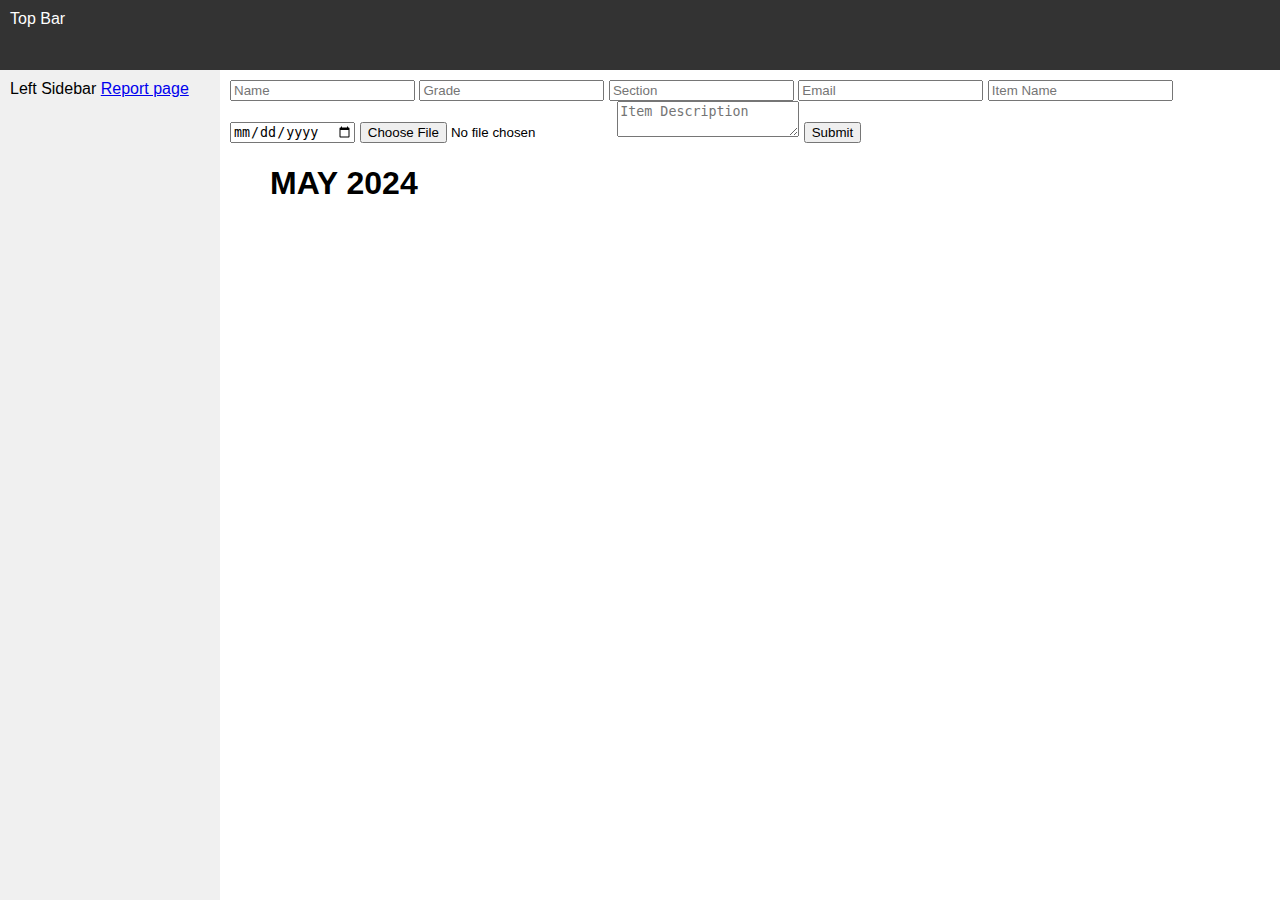
<file: index.html>
<!DOCTYPE html>
<html lang="en">
<head>
    <meta charset="UTF-8">
    <meta name="viewport" content="width=device-width, initial-scale=1.0">
    <title>User Information Values</title>
    <link rel="stylesheet" href="style.css">
</head>
<body>
    <div class="mainpage">
        <div class="top-bar">Top Bar</div>
        <div class="content">
            <div class="sidebar">Left Sidebar

                <a href="report.html"> 
                    Report page
                </a>

            </div>
            <div class="main-content">
                <div class="input-section">
                    <input type="text" id="nameInput" placeholder="Name">
                    <input type="text" id="gradeInput" placeholder="Grade">
                    <input type="text" id="sectionInput" placeholder="Section">
                    <input type="email" id="emailInput" placeholder="Email">
                    <input type="text" id="itemNameInput" placeholder="Item Name">
                    <input type="date" id="dateFoundInput">
                    <input type="file" id="imageInput" accept="image/*">
                    <textarea id="descriptionInput" placeholder="Item Description"></textarea>
                    <button onclick="addInfoContainer()">Submit</button>
                </div>
            <div id="currentMonth" class="current-month"><h1>MAY 2024</h1></div>
        </div>
    </div>
    </div>
    
    <script src="script.js"></script>
</body>
</html>
</file>
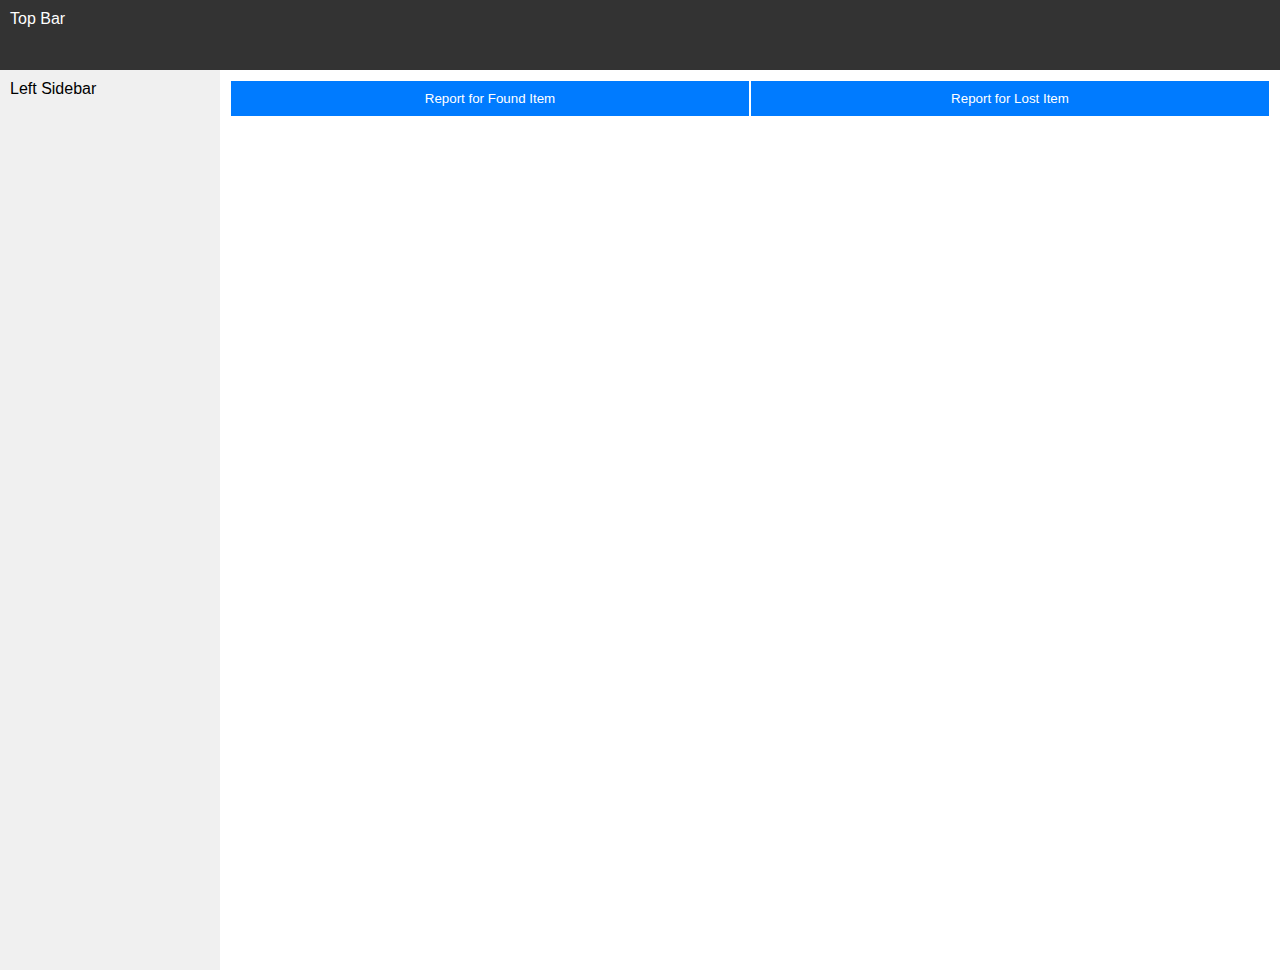
<file: report.html>
<!DOCTYPE html>
<html lang="en">
<head>
    <meta charset="UTF-8">
    <meta name="viewport" content="width=device-width, initial-scale=1.0">
    <title>User Information Form</title>
    <link rel="stylesheet" href="report.css">
</head>
<body>
    <div class="top-bar">Top Bar</div>
    <div class="content">
        <div class="sidebar">Left Sidebar</div>
        <div class="main-content">
            <div class="toggleButtonsec">
                <button id="toggleButton" class="toggleButton FI" onclick="toggleForm()">Report for Found Item</button>
                <button id="toggleButton2" class="toggleButton LI" onclick="toggleForm2()">Report for Lost Item</button>
            </div>

            <!-- First Container -->
            <div class="container" id="formContainer">
                <form id="userForm" method="POST">
                
                    <!-- Retriever Info -->
                    <div class="form-group">
                        <label for="name">Name:</label>
                        <input type="text" id="name" name="name" required placeholder="Enter Your Name...">
                    </div>
                    
                    <div class="form-group">
                        <label for="grade">Grade:</label>
                        <select id="grade" name="grade" onchange="updateTertiaryCategory()">
                            <option value="" disabled selected>Select your Grade</option>
                            <option value="CASA">CASA</option>
                            <option value="1">Grade 1</option>
                            <option value="2">Grade 2</option>
                            <option value="3">Grade 3</option>
                            <option value="4">Grade 4</option>
                            <option value="5">Grade 5</option>
                            <option value="6">Grade 6</option>
                            <option value="7">Grade 7</option>
                            <option value="8">Grade 8</option>
                            <option value="9">Grade 9</option>
                            <option value="10">Grade 10</option>
                            <option value="11">Grade 11</option>
                            <option value="12">Grade 12</option>
                        </select>
                    </div>
                    
                    <div class="form-group" id="sectionGroup" style="display: none;">
                        <label for="section">Section:</label>
                        <select id="section" name="section">
                            <!-- Section options will be populated dynamically based on the selection in the Grade dropdown -->
                        </select>
                    </div>

                    <div class="form-group">
                        <label for="Email">Your Email:</label>
                        <input type="text" id="Email" name="Email" required placeholder="Enter your Email Adress...">
                    </div>

                    <!-- Item Found Info -->
                    <div class="form-group">
                        <label for="ItemName">Item Name:</label>
                        <input type="text" id="ItemName" name="ItemName" required placeholder="Enter the Name of Item...">
                    </div>
                    
                    <div class="date-input">
                        <label for="ItemFoundDate"> Date Found:</label>
                        <input type="date" id="ItemFoundDate" name="ItemFoundDate">
                    </div>

                    <div class="input-div">
                        <label for="ItemDescription"> Item Description:</label>
                        <textarea id="ItemDescription" name="ItemDescription" rows="3" placeholder="Enter Item Description..."></textarea>
                    </div>

                    <div class="image-input-div">
                        <input type="file" id="image-upload" name="image-upload" accept="image/*">
                        <label for="image-upload">Click here to upload an image</label>
                    </div>

                    <input type="submit" value="Submit">
                </form>
            </div>

            <!-- Second Container -->
            <div class="container" id="formContainer2">
                <form id="userForm2">
                
                    <!-- Retriever Info -->
                    <div class="form-group">
                        <label for="name2">Name:</label>
                        <input type="text" id="name2" name="name2" required placeholder="Enter Your Name...">
                    </div>
                    
                    <div class="form-group">
                        <label for="grade2">Grade:</label>
                        <select id="grade2" name="grade2" onchange="updateTertiaryCategory()">
                            <option value="" disabled selected>Select your Grade</option>
                            <option value="CASA">CASA</option>
                            <option value="1">Grade 1</option>
                            <option value="2">Grade 2</option>
                            <option value="3">Grade 3</option>
                            <option value="4">Grade 4</option>
                            <option value="5">Grade 5</option>
                            <option value="6">Grade 6</option>
                            <option value="7">Grade 7</option>
                            <option value="8">Grade 8</option>
                            <option value="9">Grade 9</option>
                            <option value="10">Grade 10</option>
                            <option value="11">Grade 11</option>
                            <option value="12">Grade 12</option>
                        </select>
                    </div>
                    
                    <div class="form-group" id="sectionGroup2" style="display: none;">
                        <label for="section2">Section:</label>
                        <select id="section2" name="section2">
                            <!-- Section options will be populated dynamically based on the selection in the Grade dropdown -->
                        </select>
                    </div>

                    <div class="form-group">
                        <label for="Email">Your Email:</label>
                        <input type="text" id="Email2" name="Email2" required placeholder="Enter your Email Adress...">
                    </div>

                    <!-- Item Found Info -->
                    <div class="form-group">
                        <label for="ItemName2">Item Name:</label>
                        <input type="text" id="ItemName2" name="ItemName2" required placeholder="Enter the Name of Item...">
                    </div>
                    
                    <div class="date-input">
                        <label for="ItemFoundDate2"> Date Lost:</label>
                        <input type="date" id="ItemFoundDate2" name="ItemFoundDate2">
                    </div>

                    <div class="input-div">
                        <label for="ItemDescription2"> Item Description:</label>
                        <textarea id="ItemDescription2" name="ItemDescription2" rows="3" placeholder="Enter Item Description..."></textarea>
                    </div>

                    <div class="image-input-div">
                        <input type="file" id="image-upload2" name="image-upload2" accept="image/*">
                        <label for="image-upload2">Click here to upload an image</label>
                    </div>

                    <input type="submit" value="Submit">
                </form>
            </div>
        </div>
    </div>

    <script src="report.js"></script>

</body>
</html>
</file>
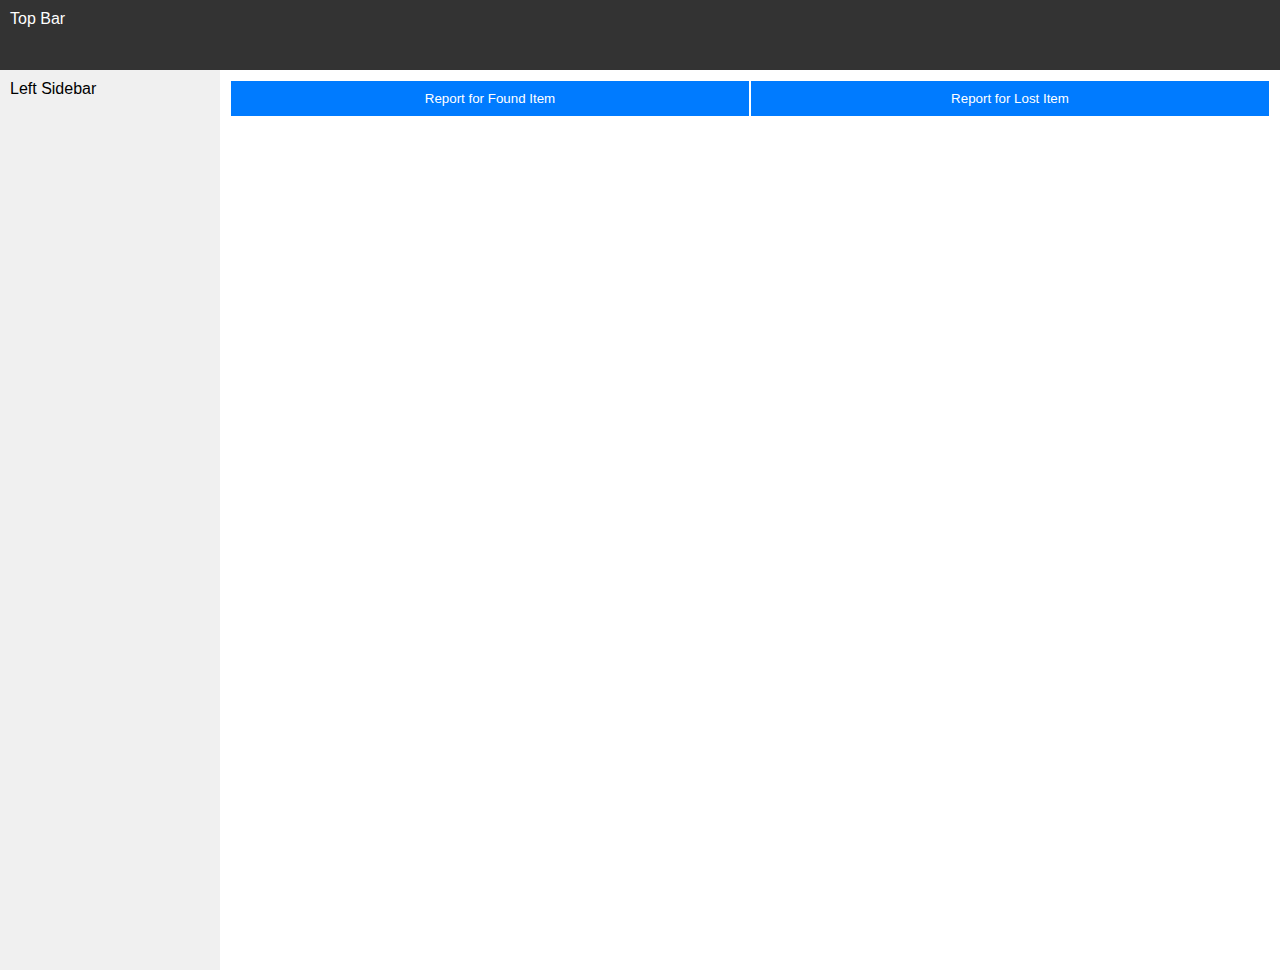
<file: reortpage/report.html>
<!DOCTYPE html>
<html lang="en">
<head>
    <meta charset="UTF-8">
    <meta name="viewport" content="width=device-width, initial-scale=1.0">
    <title>User Information Form</title>
    <link rel="stylesheet" href="report.css">
</head>
<body>
    <div class="top-bar">Top Bar</div>
    <div class="content">
        <div class="sidebar">Left Sidebar</div>
        <div class="main-content">
            <div class="toggleButtonsec">
                <button id="toggleButton" class="toggleButton FI" onclick="toggleForm()">Report for Found Item</button>
                <button id="toggleButton2" class="toggleButton LI" onclick="toggleForm2()">Report for Lost Item</button>
            </div>

            <!-- First Container -->
            <div class="container" id="formContainer">
                <form id="userForm" action="save_report.php" method="POST">
                
                    <!-- Retriever Info -->
                    <div class="form-group">
                        <label for="name">Name:</label>
                        <input type="text" id="name" name="name" required placeholder="Enter Your Name...">
                    </div>
                    
                    <div class="form-group">
                        <label for="grade">Grade:</label>
                        <select id="grade" name="grade" onchange="updateTertiaryCategory()">
                            <option value="" disabled selected>Select your Grade</option>
                            <option value="CASA">CASA</option>
                            <option value="1">Grade 1</option>
                            <option value="2">Grade 2</option>
                            <option value="3">Grade 3</option>
                            <option value="4">Grade 4</option>
                            <option value="5">Grade 5</option>
                            <option value="6">Grade 6</option>
                            <option value="7">Grade 7</option>
                            <option value="8">Grade 8</option>
                            <option value="9">Grade 9</option>
                            <option value="10">Grade 10</option>
                            <option value="11">Grade 11</option>
                            <option value="12">Grade 12</option>
                        </select>
                    </div>
                    
                    <div class="form-group" id="sectionGroup" style="display: none;">
                        <label for="section">Section:</label>
                        <select id="section" name="section">
                            <!-- Section options will be populated dynamically based on the selection in the Grade dropdown -->
                        </select>
                    </div>

                    <div class="form-group">
                        <label for="Email">Your Email:</label>
                        <input type="text" id="Email" name="Email" required placeholder="Enter your Email Adress...">
                    </div>

                    <!-- Item Found Info -->
                    <div class="form-group">
                        <label for="ItemName">Item Name:</label>
                        <input type="text" id="ItemName" name="ItemName" required placeholder="Enter the Name of Item...">
                    </div>
                    
                    <div class="date-input">
                        <label for="ItemFoundDate"> Date Found:</label>
                        <input type="date" id="ItemFoundDate" name="ItemFoundDate">
                    </div>

                    <div class="input-div">
                        <label for="ItemDescription"> Item Description:</label>
                        <textarea id="ItemDescription" name="ItemDescription" rows="3" placeholder="Enter Item Description..."></textarea>
                    </div>

                    <div class="image-input-div">
                        <input type="file" id="image-upload" name="image-upload" accept="image/*">
                        <label for="image-upload">Click here to upload an image</label>
                    </div>

                    <input type="submit" value="Submit">
                </form>
            </div>

            <!-- Second Container -->
            <div class="container" id="formContainer2">
                <form id="userForm2">
                
                    <!-- Retriever Info -->
                    <div class="form-group">
                        <label for="name2">Name:</label>
                        <input type="text" id="name2" name="name2" required placeholder="Enter Your Name...">
                    </div>
                    
                    <div class="form-group">
                        <label for="grade2">Grade:</label>
                        <select id="grade2" name="grade2" onchange="updateTertiaryCategory()">
                            <option value="" disabled selected>Select your Grade</option>
                            <option value="CASA">CASA</option>
                            <option value="1">Grade 1</option>
                            <option value="2">Grade 2</option>
                            <option value="3">Grade 3</option>
                            <option value="4">Grade 4</option>
                            <option value="5">Grade 5</option>
                            <option value="6">Grade 6</option>
                            <option value="7">Grade 7</option>
                            <option value="8">Grade 8</option>
                            <option value="9">Grade 9</option>
                            <option value="10">Grade 10</option>
                            <option value="11">Grade 11</option>
                            <option value="12">Grade 12</option>
                        </select>
                    </div>
                    
                    <div class="form-group" id="sectionGroup2" style="display: none;">
                        <label for="section2">Section:</label>
                        <select id="section2" name="section2">
                            <!-- Section options will be populated dynamically based on the selection in the Grade dropdown -->
                        </select>
                    </div>

                    <div class="form-group">
                        <label for="Email">Your Email:</label>
                        <input type="text" id="Email2" name="Email2" required placeholder="Enter your Email Adress...">
                    </div>

                    <!-- Item Found Info -->
                    <div class="form-group">
                        <label for="ItemName2">Item Name:</label>
                        <input type="text" id="ItemName2" name="ItemName2" required placeholder="Enter the Name of Item...">
                    </div>
                    
                    <div class="date-input">
                        <label for="ItemFoundDate2"> Date Lost:</label>
                        <input type="date" id="ItemFoundDate2" name="ItemFoundDate2">
                    </div>

                    <div class="input-div">
                        <label for="ItemDescription2"> Item Description:</label>
                        <textarea id="ItemDescription2" name="ItemDescription2" rows="3" placeholder="Enter Item Description..."></textarea>
                    </div>

                    <div class="image-input-div">
                        <input type="file" id="image-upload2" name="image-upload2" accept="image/*">
                        <label for="image-upload2">Click here to upload an image</label>
                    </div>

                    <input type="submit" value="Submit">
                </form>
            </div>
        </div>
    </div>

    <script src="report.js"></script>

</body>
</html>
</file>
<file: style.css>
body, html {
  margin: 0;
  padding: 0;
  height: 100%;
  font-family: Helvetica;
}

.mainpage{
  display: flex;
  flex-direction: column;
  min-height: 100vh; /* Set min-height to 100% of viewport height */
}

/* Styling for the top bar */
.top-bar {
  background-color: #333;
  color: white;
  padding: 10px;
  height: 50px;
}

/* Styling for the sidebar */
.sidebar {
  background-color: #f0f0f0;
  padding: 10px;
  float: left; /* Float the sidebar to the left */
  width: 200px; /* Default width */
}

@media screen and (max-width: 500px) {
  .sidebar {
    width: 100%; /* When screen width is 300px or less, set width to 100% */
  }
}

@media screen and (min-width: 1920px) {
  .sidebar {
    width: 500px; /* When screen width is 1920px or more, set width to 300px */
  }
}

/* Styling for the content */
.content {
  display: flex;
  flex: 1; /* Take remaining space */
}

/* Styling for the main content */
.main-content {
  flex: 1; /* Main content takes remaining space */
  padding: 10px;
  overflow: hidden; /* Prevent overflowing */
  width: 100%; /* Fill available space */
}

/* Styling for the container */
.infocontainer {
  margin-bottom: 8px;
  margin-top: 8px;
  background-color: #ffffff;
  padding: 20px;
  transition: max-height 0.2s ease-out;
  box-shadow: 0 0 10px rgba(0, 0, 0, 0.1); 
}

/* Styling for the collapsible button */
.collapsible {
    background-color: #ffffff;
    color: rgb(0, 0, 0);
    cursor: pointer;
    width: 100%;
    border: none;
    text-align: left;
    outline: none;
}
  
.collapsible:after {
    content: '\002B';
    color: white;
    font-weight: bold;
    float: right;
    margin-left: 5px;
}
  
.collapsible.active:after {
    content: "\2212";
}
  
.CCheader {
    display: flex;
    flex-direction: row;
}

.infobox {
    padding: 8px;
}
  
.boxsec1 {
    display: flex;
    flex-direction: row; 
    justify-content: space-between;
}

.boxinside1 {
    flex: 3;
    flex-direction: row;
    overflow: hidden;
}

.boxinside2 {
    flex: 1;
    padding-left: 8px;
}

.descriptionbox {
  max-width: fit-content;
  max-height: 80%; 
  white-space: normal; 
  word-wrap: break-word; 
  height: auto; 
  padding-right: 15px;
}

.itemimage {
    max-width: 100%;
    max-height: 100%;
}

.boxvalues{
  display: flex;
  flex-direction: row;
}

.boxvalues1{
  flex: 1;
}

.boxvalues2{
  flex: 1;
}

.current-month {
  padding-left: 40px;
}
</file>
<file: report.css>
body, html {
    margin: 0;
    padding: 0;
    height: 100%;
    font-family: Helvetica;
}
  
/* Styling for the top bar */
.top-bar {
    background-color: #333;
    color: white;
    padding: 10px;
    height: 50px;
}
  
/* Styling for the sidebar */
.sidebar {
    background-color: #f0f0f0;
    padding: 10px;
    float: left; /* Float the sidebar to the left */
    width: 200px;
}

.content {
    display: flex;
    flex: 1; /* Take remaining space */
    height: 100%;
    width: 100%;
}

.main-content {
    flex: 1; /* Main content takes remaining space */
    overflow: hidden; /* Prevent overflowing */
    width: 100%; /* Fill available space */
    position: relative; /* Establish positioning context */
}

.container {
    opacity: 0;
    transition: opacity 0.3s ease-in-out;
    visibility: hidden;
    position: absolute;
    top: 50%;
    left: 50%;
    transform: translate(-50%, -50%); /* Center the container */
}

.container.visible {
    opacity: 1;
    visibility: visible;
    max-width: 550px;
    min-width: 250px;
    width: 40%;
    background-color: #fff;
    padding: 15px;
    padding-top: 25px;
    padding-bottom: 25px;
    box-shadow: 0 0 10px rgba(0, 0, 0, 0.1); 
    font-family: Helvetica;
}

.form-group {
    margin-bottom: 20px;
}

label {
    display: block;
    font-weight: bold;
    margin-bottom: 5px;
}

input[type="text"],
input[type="number"],
input[type="date"],
textarea,
select {
    width: 100%;
    padding: 8px;
    border: 1px solid #ccc;
    box-sizing: border-box;
}

input[type="submit"] {
    background-color: #007bff;
    color: #fff;
    border: none;
    padding: 10px 20px;
    cursor: pointer;
}

input[type="submit"]:hover {
    background-color: #0056b3;
}

.date-input {
    margin-bottom: 20px;
}

.input-div {
    margin-bottom: 20px;
}

.image-input-div {
    margin-bottom: 20px;
}

.image-input-div input[type="file"] {
    display: none;
}

.image-input-div label {
    display: block;
    width: 100%;
    padding: 10px;
    border: 1px solid #ccc;
    background-color: #f9f9f9;
    text-align: center;
    cursor: pointer;
    box-sizing: border-box;
}

.image-input-div label:hover {
    background-color: #e0e0e0;
}

.toggleButtonsec {
    display: flex;
    padding: 10px;
    justify-content: space-around;
}

.toggleButton {
    background-color: #007bff;
    color: #fff;
    border: 1px solid;
    padding: 10px 20px;
    cursor: pointer;
    transition: background-color 0.3s;
    width: 100%;
}

.toggleButton.active {
    background-color: #0056b3;
}
</file>
<file: reortpage/report.css>
body, html {
    margin: 0;
    padding: 0;
    height: 100%;
    font-family: Helvetica;
  }
  
  /* Styling for the top bar */
  .top-bar {
    background-color: #333;
    color: white;
    padding: 10px;
    height: 50px;
  }
  
  /* Styling for the sidebar */
  .sidebar {
    background-color: #f0f0f0;
    padding: 10px;
    float: left; /* Float the sidebar to the left */
    width: 200px;
  }

  .content {
    display: flex;
    flex: 1; /* Take remaining space */
    height: 100%;
    width: 100%;
  }

  .main-content {
    flex: 1; /* Main content takes remaining space */
    overflow: hidden; /* Prevent overflowing */
    width: 100%; /* Fill available space */
    position: relative; /* Establish positioning context */
  }

  .container {
    opacity: 0;
    transition: opacity 0.3s ease-in-out;
    visibility: hidden;
    position: absolute;
    top: 50%;
    left: 50%;
    transform: translate(-50%, -50%); /* Center the container */
  }

.container.visible {
    opacity: 1;
    visibility: visible;
    max-width: 550px;
    min-width: 250px;
    width: 40%;
    background-color: #fff;
    padding: 15px;
    padding-top: 25px;
    padding-bottom: 25px;
    box-shadow: 0 0 10px rgba(0, 0, 0, 0.1); 
    font-family: Helvetica;
}

.form-group {
    margin-bottom: 20px;
}

label {
    display: block;
    font-weight: bold;
    margin-bottom: 5px;
}

input[type="text"],
input[type="number"],
input[type="date"],
textarea,
select {
    width: 100%;
    padding: 8px;
    border: 1px solid #ccc;
    box-sizing: border-box;
}

input[type="submit"] {
    background-color: #007bff;
    color: #fff;
    border: none;
    padding: 10px 20px;
    cursor: pointer;
}

input[type="submit"]:hover {
    background-color: #0056b3;
}


.date-input {
    margin-bottom: 20px;
}

.input-div {
    margin-bottom: 20px;
}

.image-input-div {
    margin-bottom: 20px;
}

.image-input-div input[type="file"] {
    display: none;
}

.image-input-div label {
    display: block;
    width: 100%;
    padding: 10px;
    border: 1px solid #ccc;
    background-color: #f9f9f9;
    text-align: center;
    cursor: pointer;
    box-sizing: border-box;
    
}

.image-input-div label:hover {
    background-color: #e0e0e0;
}

.toggleButtonsec{
    display: flex;
    padding:10px;
    justify-content:space-around;
}

.toggleButton {
    background-color: #007bff;
    color: #fff;
    border: 1px solid;
    padding: 10px 20px;
    cursor: pointer;
    transition: background-color 0.3s;
    width: 100%;
}

.toggleButton.active {
    background-color: #0056b3;
}
</file>
